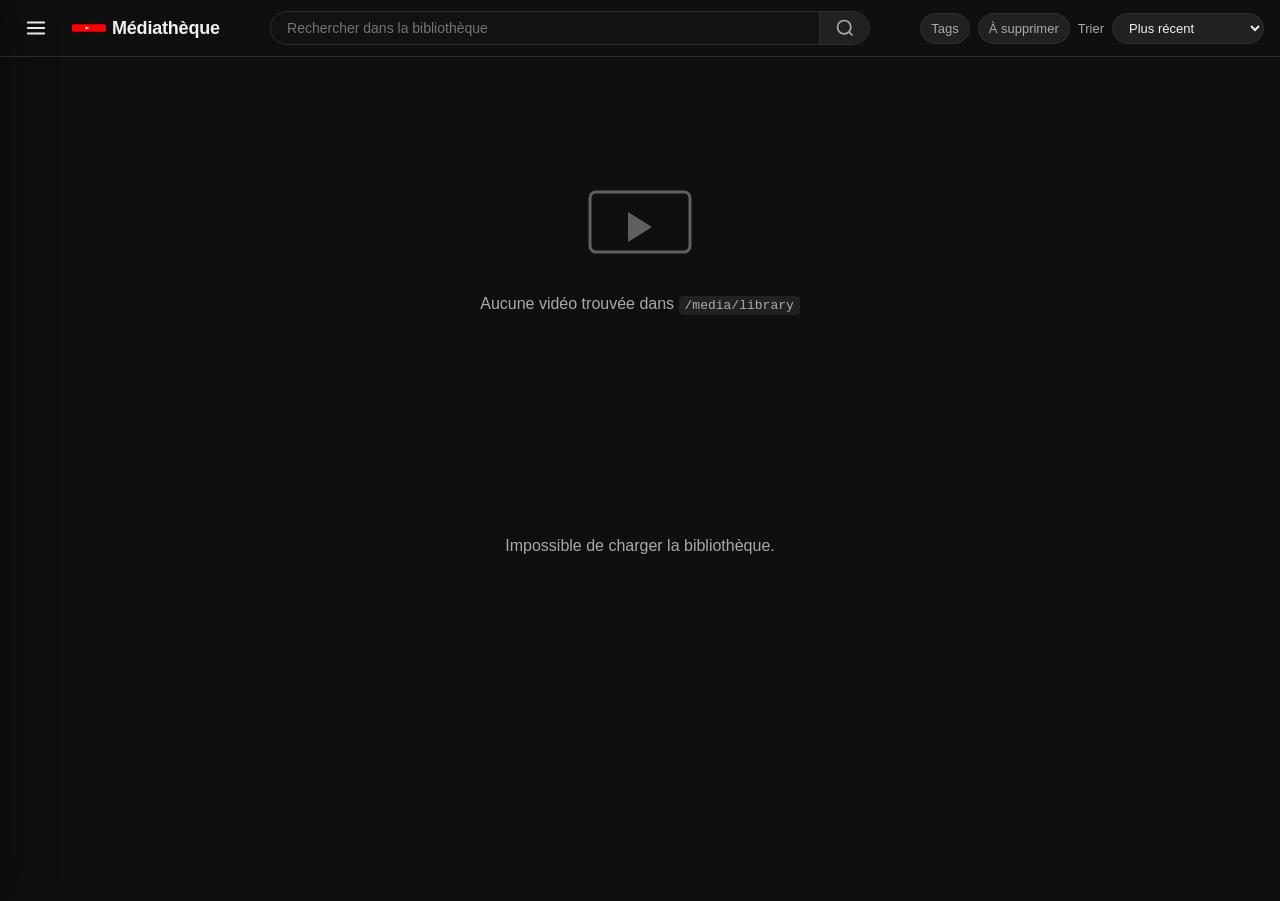
<file: index.html>
<!DOCTYPE html>
<html lang="fr">
<head>
<meta charset="UTF-8">
<meta name="viewport" content="width=device-width, initial-scale=1.0">
<title>Médiathèque</title>
<link rel="stylesheet" href="style.css">
</head>
<body>

<header class="topbar">
  <div class="topbar-left">
    <button class="icon-btn" id="menuBtn" aria-label="Ouvrir le menu des tags" aria-expanded="false">
      <svg viewBox="0 0 24 24"><path d="M3 6h18M3 12h18M3 18h18" stroke="currentColor" stroke-width="2" fill="none" stroke-linecap="round"/></svg>
    </button>
    <a href="#" class="logo" id="logoLink">
      <svg class="logo-icon" viewBox="0 0 90 20"><rect width="90" height="20" rx="4" fill="#FF0000"/><path d="M36 6l10 4-10 4V6z" fill="#fff"/></svg>
      <span>Médiathèque</span>
    </a>
  </div>

  <div class="topbar-center" id="topbarCenter">
    <div class="search-box">
      <input type="text" id="searchInput" placeholder="Rechercher dans la bibliothèque" autocomplete="off">
      <button class="search-btn" aria-label="Rechercher">
        <svg viewBox="0 0 24 24"><path d="M21 21l-4.35-4.35M11 19a8 8 0 100-16 8 8 0 000 16z" stroke="currentColor" stroke-width="2" fill="none"/></svg>
      </button>
    </div>
  </div>

  <div class="topbar-right">
    <a class="topbar-link" href="tags.html" title="Gérer les suggestions de tags">Tags</a>
    <a class="topbar-link" href="delete.html" title="Voir les vidéos notées sous 3 étoiles">À supprimer</a>
    <label class="sort-label" for="sortSelect">Trier</label>
    <select id="sortSelect">
      <option value="date_desc">Plus récent</option>
      <option value="date_asc">Plus ancien</option>
      <option value="title_asc">Titre A-Z</option>
      <option value="size_desc">Taille</option>
      <option value="rating_desc">Mieux notées</option>
      <option value="rating_asc">Moins bien notées</option>
      <option value="rating_5">5 étoiles</option>
      <option value="rating_4">4 étoiles et +</option>
      <option value="rating_3">3 étoiles et +</option>
    </select>
  </div>
</header>

<div class="tag-drawer-backdrop" id="tagDrawerBackdrop" hidden></div>
<aside class="tag-drawer" id="tagDrawer" aria-hidden="true">
  <div class="tag-drawer-header">
    <div>
      <p class="eyebrow">Organisation</p>
      <h2>Tags</h2>
    </div>
    <button type="button" class="icon-btn" id="tagDrawerClose" aria-label="Fermer le menu">
      <svg viewBox="0 0 24 24"><path d="M6 6l12 12M18 6L6 18" stroke="currentColor" stroke-width="2" fill="none" stroke-linecap="round"/></svg>
    </button>
  </div>

  <form class="drawer-add-tag" id="drawerAddTagForm">
    <label for="drawerTagInput">Ajouter un tag</label>
    <div class="drawer-add-tag-row">
      <input id="drawerTagInput" type="text" placeholder="Nouveau tag…" autocomplete="off">
      <button type="submit" class="primary-btn">Ajouter</button>
    </div>
  </form>

  <div class="drawer-tag-heading">
    <span>Tags disponibles</span>
    <span id="drawerTagCount">0</span>
  </div>
  <div class="drawer-tag-list" id="drawerTagList">
    <div class="drawer-loading">Chargement…</div>
  </div>
</aside>

<main id="app">

  <!-- Vue grille -->
  <section id="gridView" class="grid-view">
    <div id="videoGrid" class="video-grid"></div>
    <div id="emptyState" class="empty-state" hidden>
      <svg viewBox="0 0 120 90" width="120" height="90"><rect x="10" y="15" width="100" height="60" rx="6" fill="none" stroke="#606060" stroke-width="3"/><path d="M48 35l24 15-24 15V35z" fill="#606060"/></svg>
      <p>Aucune vidéo trouvée dans <code>/media/library</code></p>
    </div>
    <div id="loadingState" class="loading-state">
      <div class="spinner"></div>
      <p>Chargement de la bibliothèque…</p>
    </div>
  </section>

  <!-- Vue lecteur -->
  <section id="playerView" class="player-view" hidden>
    <button class="back-btn" id="backBtn">
      <svg viewBox="0 0 24 24"><path d="M15 18l-6-6 6-6" stroke="currentColor" stroke-width="2" fill="none" stroke-linecap="round" stroke-linejoin="round"/></svg>
      Retour à la bibliothèque
    </button>

    <div class="player-layout">
      <div class="player-main">
        <div class="video-wrapper">
          <video id="mainVideo" controls playsinline></video>
        </div>
        <h1 class="player-title" id="playerTitle"></h1>
        <div class="player-navigation" aria-label="Navigation aléatoire">
          <button class="player-nav-btn" id="previousBtn" title="Revenir à la vidéo précédente" aria-label="Vidéo précédente">
            <svg viewBox="0 0 24 24"><path d="M15 18l-6-6 6-6" stroke="currentColor" stroke-width="2" fill="none" stroke-linecap="round" stroke-linejoin="round"/></svg>
            <span>Précédente</span>
          </button>
          <button class="player-nav-btn shuffle-btn" id="shuffleBtn" title="Activer ou désactiver la lecture aléatoire" aria-label="Lecture aléatoire">
            <svg viewBox="0 0 24 24"><path d="M16 3h5v5M4 7h3c2.5 0 3.5 2 5 5s2.5 5 5 5h4M16 21h5v-5M4 17h3c1.2 0 2.2-.5 3-1.5M14 8c.8-1 1.8-1 3-1h4" stroke="currentColor" stroke-width="2" fill="none" stroke-linecap="round" stroke-linejoin="round"/></svg>
            <span>Aléatoire</span>
          </button>
          <button class="player-nav-btn" id="discoverBtn" title="Privilégier les vidéos jamais notées, puis les mieux notées" aria-label="Activer ou désactiver le mode découverte" aria-pressed="false">
            <span>Discover</span>
          </button>
          <button class="player-nav-btn" id="nextBtn" title="Lire la vidéo suivante" aria-label="Vidéo suivante">
            <span>Suivante</span>
            <svg viewBox="0 0 24 24"><path d="M9 18l6-6-6-6" stroke="currentColor" stroke-width="2" fill="none" stroke-linecap="round" stroke-linejoin="round"/></svg>
          </button>
        </div>
        <div class="player-tags" id="playerTags" aria-label="Tags de la vidéo"></div>
        <div class="player-tag-suggestions" id="playerTagSuggestions" hidden></div>
        <div class="player-meta">
          <span id="playerDate"></span>
          <span class="dot">•</span>
          <span id="playerSize"></span>
          <span class="dot">•</span>
          <span id="playerDuration"></span>
          <span class="dot">•</span>
          <span id="playerRating"></span>
        </div>
      </div>

      <aside class="up-next">
        <h2>À suivre</h2>
        <div id="upNextList" class="up-next-list"></div>
      </aside>
    </div>
  </section>

</main>

<script src="app.js"></script>
</body>
</html>
</file>
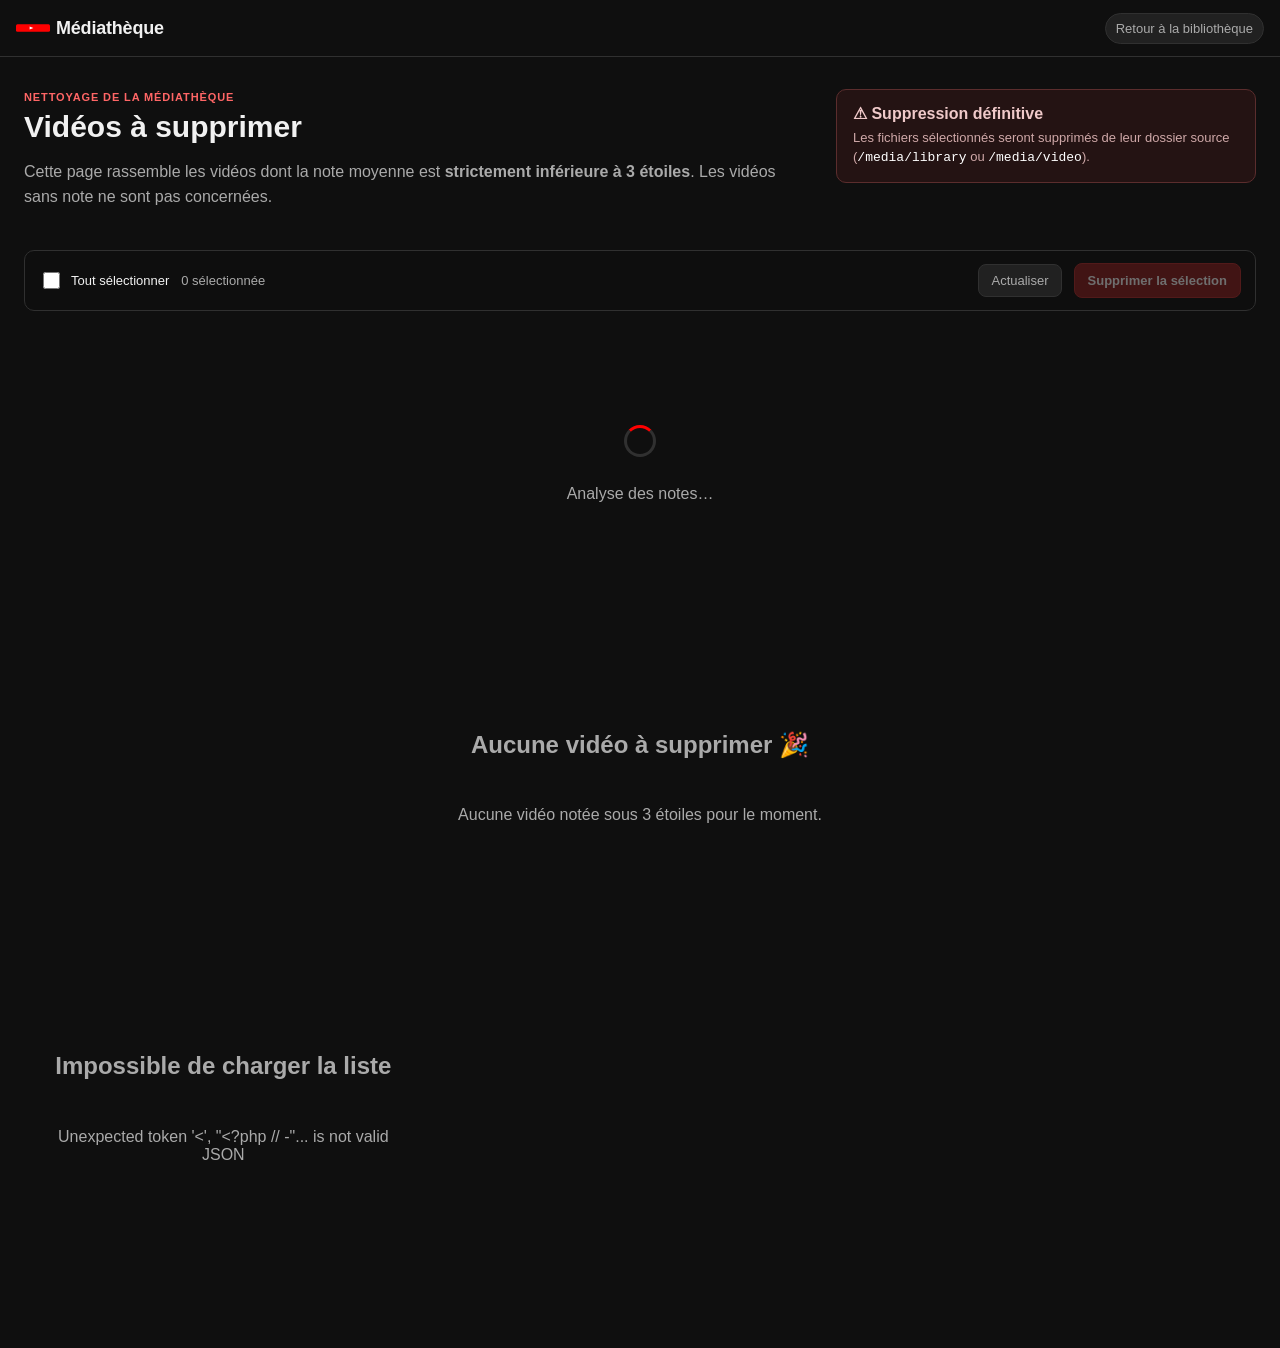
<file: delete.html>
<!DOCTYPE html>
<html lang="fr">
<head>
<meta charset="UTF-8">
<meta name="viewport" content="width=device-width, initial-scale=1.0">
<title>À supprimer — Médiathèque</title>
<link rel="stylesheet" href="style.css">
</head>
<body>
<header class="topbar">
  <div class="topbar-left">
    <a href="index.html" class="logo">
      <svg class="logo-icon" viewBox="0 0 90 20"><rect width="90" height="20" rx="4" fill="#FF0000"/><path d="M36 6l10 4-10 4V6z" fill="#fff"/></svg>
      <span>Médiathèque</span>
    </a>
  </div>
  <div class="topbar-right">
    <a class="topbar-link" href="index.html">Retour à la bibliothèque</a>
  </div>
</header>

<main class="delete-page">
  <section class="delete-hero">
    <div>
      <p class="eyebrow">Nettoyage de la médiathèque</p>
      <h1>Vidéos à supprimer</h1>
      <p>Cette page rassemble les vidéos dont la note moyenne est <strong>strictement inférieure à 3 étoiles</strong>. Les vidéos sans note ne sont pas concernées.</p>
    </div>
    <div class="delete-warning"><strong>⚠ Suppression définitive</strong><span>Les fichiers sélectionnés seront supprimés de leur dossier source (<code>/media/library</code> ou <code>/media/video</code>).</span></div>
  </section>

  <section class="delete-toolbar">
    <label class="select-all"><input type="checkbox" id="selectAll"> <span>Tout sélectionner</span></label>
    <span id="selectionCount" class="selection-count">0 sélectionnée</span>
    <button id="refreshBtn" class="player-nav-btn">Actualiser</button>
    <button id="deleteSelectedBtn" class="danger-btn" disabled>Supprimer la sélection</button>
  </section>

  <div id="deleteLoading" class="loading-state"><div class="spinner"></div><p>Analyse des notes…</p></div>
  <div id="deleteEmpty" class="empty-state" hidden>
    <h2>Aucune vidéo à supprimer 🎉</h2>
    <p>Aucune vidéo notée sous 3 étoiles pour le moment.</p>
  </div>
  <section id="deleteGrid" class="delete-grid"></section>
</main>

<div id="confirmModal" class="confirm-modal" hidden>
  <div class="confirm-dialog" role="dialog" aria-modal="true" aria-labelledby="confirmTitle">
    <button id="closeConfirm" class="modal-close" aria-label="Fermer">×</button>
    <p class="eyebrow">Dernière vérification</p>
    <h2 id="confirmTitle">Supprimer ces vidéos ?</h2>
    <p id="confirmText"></p>
    <div class="confirm-actions">
      <button id="cancelDelete" class="player-nav-btn">Annuler</button>
      <button id="confirmDelete" class="danger-btn">Supprimer définitivement</button>
    </div>
  </div>
</div>

<script>
(() => {
  const state = { videos: [], selected: new Set(), pendingIds: [] };
  const $ = id => document.getElementById(id);
  const grid = $('deleteGrid'), loading = $('deleteLoading'), empty = $('deleteEmpty');

  function escapeHtml(str) { const d = document.createElement('div'); d.textContent = str; return d.innerHTML; }
  function renderStars(avg) { return [1,2,3,4,5].map(n => `<span class="static-star${n <= Math.round(avg) ? ' is-filled' : ''}">★</span>`).join(''); }

  function card(v) {
    const checked = state.selected.has(v.id) ? ' checked' : '';
    return `<article class="delete-card" data-id="${v.id}">
      <label class="delete-check"><input type="checkbox" class="video-check" data-id="${v.id}"${checked}><span>Sélectionner</span></label>
      <div class="delete-thumb-wrap"><video class="delete-preview" controls preload="metadata" poster="${v.thumb_url}"><source src="${v.stream_url}"></video></div>
      <div class="delete-card-body">
        <h2 title="${escapeHtml(v.title)}">${escapeHtml(v.title)}</h2>
        <div class="delete-rating">${renderStars(v.rating.average)} <strong>${Number(v.rating.average).toFixed(1)}/5</strong> <span>(${v.rating.count} vote${v.rating.count > 1 ? 's' : ''})</span></div>
        <p>${escapeHtml(v.filename)} · ${escapeHtml(v.size_h)} · ${escapeHtml(v.duration_h)} · <strong>${escapeHtml(v.source_label || '')}</strong></p>
        <button class="danger-outline delete-one" data-id="${v.id}">Supprimer cette vidéo</button>
      </div>
    </article>`;
  }

  function updateSelectionUI() {
    const n = state.selected.size;
    $('selectionCount').textContent = `${n} sélectionnée${n > 1 ? 's' : ''}`;
    $('deleteSelectedBtn').disabled = n === 0;
    $('selectAll').checked = state.videos.length > 0 && n === state.videos.length;
    $('selectAll').indeterminate = n > 0 && n < state.videos.length;
  }

  function render() {
    grid.innerHTML = state.videos.map(card).join('');
    grid.hidden = state.videos.length === 0;
    empty.hidden = state.videos.length !== 0;
    updateSelectionUI();
  }

  async function load() {
    loading.hidden = false;
    try {
      const res = await fetch('api/deletions.php', { cache: 'no-store' });
      const data = await res.json();
      if (!res.ok) throw new Error(data.error || 'Erreur');
      state.videos = data.videos || [];
      state.selected = new Set([...state.selected].filter(id => state.videos.some(v => v.id === id)));
      render();
    } catch (e) {
      grid.innerHTML = `<div class="empty-state"><h2>Impossible de charger la liste</h2><p>${escapeHtml(e.message)}</p></div>`;
    } finally { loading.hidden = true; }
  }

  function askDelete(ids) {
    const unique = [...new Set(ids)].filter(id => state.videos.some(v => v.id === id));
    if (!unique.length) return;
    state.pendingIds = unique;
    const total = unique.length;
    $('confirmText').textContent = `Tu es sur le point de supprimer définitivement ${total} vidéo${total > 1 ? 's' : ''}. Cette action supprimera les fichiers du disque et ne peut pas être annulée.`;
    $('confirmModal').hidden = false;
  }

  async function doDelete() {
    const ids = state.pendingIds;
    $('confirmModal').hidden = true;
    $('confirmDelete').disabled = true;
    try {
      const res = await fetch('api/deletions.php', { method: 'POST', headers: {'Content-Type':'application/json'}, body: JSON.stringify({ ids }) });
      const data = await res.json();
      if (!res.ok && !data.deleted?.length) throw new Error(data.errors?.join('\n') || data.error || 'Suppression impossible');
      const deletedIds = new Set((data.deleted || []).map(x => x.id));
      state.selected.forEach(id => { if (deletedIds.has(id)) state.selected.delete(id); });
      if (data.errors?.length) alert(`Certaines vidéos n’ont pas été supprimées :\n\n${data.errors.join('\n')}`);
      await load();
    } catch (e) { alert(e.message); }
    finally { $('confirmDelete').disabled = false; state.pendingIds = []; }
  }

  $('selectAll').addEventListener('change', e => {
    if (e.target.checked) state.videos.forEach(v => state.selected.add(v.id));
    else state.selected.clear();
    document.querySelectorAll('.video-check').forEach(c => c.checked = state.selected.has(c.dataset.id));
    updateSelectionUI();
  });
  grid.addEventListener('change', e => {
    const cb = e.target.closest('.video-check'); if (!cb) return;
    if (cb.checked) state.selected.add(cb.dataset.id); else state.selected.delete(cb.dataset.id);
    updateSelectionUI();
  });
  grid.addEventListener('click', e => { const b = e.target.closest('.delete-one'); if (b) askDelete([b.dataset.id]); });
  $('deleteSelectedBtn').addEventListener('click', () => askDelete([...state.selected]));
  $('refreshBtn').addEventListener('click', load);
  $('confirmDelete').addEventListener('click', doDelete);
  $('cancelDelete').addEventListener('click', () => $('confirmModal').hidden = true);
  $('closeConfirm').addEventListener('click', () => $('confirmModal').hidden = true);
  $('confirmModal').addEventListener('click', e => { if (e.target === $('confirmModal')) $('confirmModal').hidden = true; });
  load();
})();
</script>
</body>
</html>
</file>
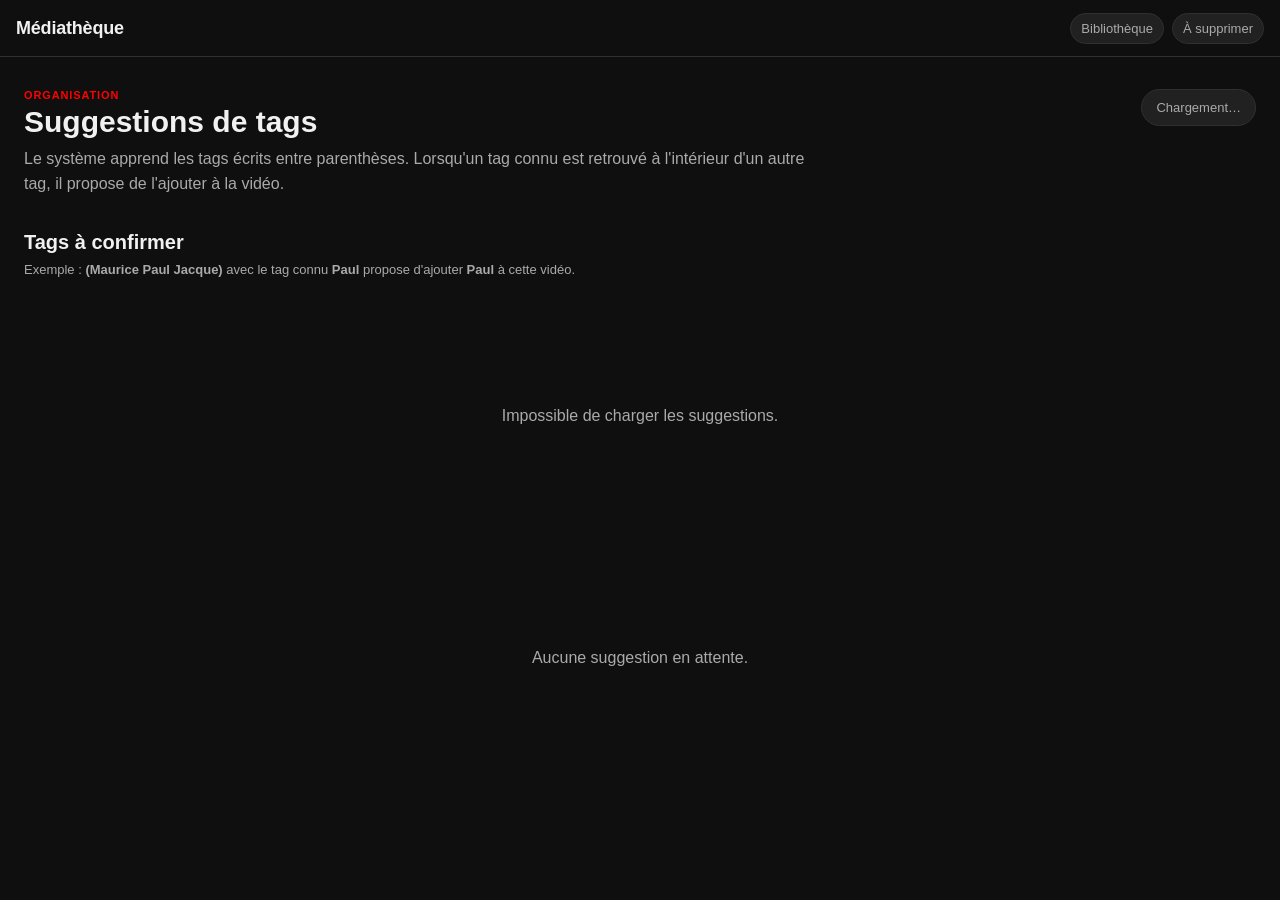
<file: tags.html>
<!DOCTYPE html>
<html lang="fr">
<head>
<meta charset="UTF-8">
<meta name="viewport" content="width=device-width, initial-scale=1.0">
<title>Gestion des tags — Médiathèque</title>
<link rel="stylesheet" href="style.css">
</head>
<body>
<header class="topbar">
  <div class="topbar-left">
    <a href="index.html" class="logo"><span>Médiathèque</span></a>
  </div>
  <div class="topbar-right">
    <a class="topbar-link" href="index.html">Bibliothèque</a>
    <a class="topbar-link" href="delete.html">À supprimer</a>
  </div>
</header>

<main class="tags-page">
  <div class="tags-hero">
    <div>
      <p class="eyebrow tag-eyebrow">Organisation</p>
      <h1>Suggestions de tags</h1>
      <p>Le système apprend les tags écrits entre parenthèses. Lorsqu'un tag connu est retrouvé à l'intérieur d'un autre tag, il propose de l'ajouter à la vidéo.</p>
    </div>
    <div class="tags-summary" id="tagsSummary">Chargement…</div>
  </div>

  <section class="tag-section">
    <div class="tag-section-heading">
      <div>
        <h2>Tags à confirmer</h2>
        <p>Exemple : <strong>(Maurice Paul Jacque)</strong> avec le tag connu <strong>Paul</strong> propose d'ajouter <strong>Paul</strong> à cette vidéo.</p>
      </div>
    </div>

    <div id="tagsLoading" class="loading-state">
      <div class="spinner"></div>
      <p>Recherche des correspondances…</p>
    </div>

    <div id="suggestionsGrid" class="suggestions-grid"></div>
    <div id="tagsEmpty" class="empty-state" hidden>
      <p>Aucune suggestion en attente.</p>
    </div>
  </section>
</main>

<script>
(() => {
  const state = { suggestions: [] };
  const el = {
    loading: document.getElementById('tagsLoading'),
    grid: document.getElementById('suggestionsGrid'),
    empty: document.getElementById('tagsEmpty'),
    summary: document.getElementById('tagsSummary')
  };

  const esc = value => {
    const d = document.createElement('div');
    d.textContent = String(value ?? '');
    return d.innerHTML;
  };

  function render() {
    el.loading.hidden = true;
    const total = state.suggestions.length;
    el.summary.textContent = `${total} suggestion${total > 1 ? 's' : ''} en attente`;
    el.empty.hidden = total !== 0;

    el.grid.innerHTML = state.suggestions.map(item => `
      <article class="suggestion-card" data-id="${esc(item.id)}">
        <div class="suggestion-card-body">
          <p class="eyebrow">Vidéo à revoir</p>
          <p class="suggestion-filename" title="${esc(item.filename)}">${esc(item.filename)}</p>
          <p class="suggestion-date">${esc(item.date_h)}</p>

          <div class="suggestion-tags">
            ${(item.existing_tags || []).map(tag => `<span class="suggestion-chip">${esc(tag)}</span>`).join('') || '<span class="tags-empty">Aucun tag enregistré</span>'}
          </div>

          <div class="tag-suggestion-copy">
            <strong>Tags proposés :</strong>
            <div class="editable-suggestion-tags" data-tags="${esc(JSON.stringify(item.suggested_tags || []))}">
              ${(item.suggested_tags || []).map((tag, index) => `<span class="suggestion-chip suggestion-chip-highlight editor-suggestion-tag" data-index="${index}" data-tag="${esc(tag)}">${esc(tag)} <button type="button" class="remove-suggested-tag" title="Retirer">×</button></span>`).join('') || '<span class="tags-empty">Aucun</span>'}
            </div>
          </div>

          <div class="manual-tag-row">
            <input type="text" class="manual-tag-input" placeholder="Ajouter manuellement un tag…" autocomplete="off">
            <button type="button" class="secondary-btn add-manual-tag-btn">Ajouter</button>
          </div>

          <div class="suggestion-actions">
            <button class="primary-btn accept-btn" data-id="${esc(item.id)}">Enregistrer les tags</button>
            <button class="danger-outline-small ignore-btn" data-id="${esc(item.id)}">Ignorer les propositions</button>
          </div>
        </div>
      </article>
    `).join('');
  }

  function getEditedTags(card) {
    const container = card.querySelector('.editable-suggestion-tags');
    if (!container) return [];
    return [...container.querySelectorAll('.editor-suggestion-tag')].map(el => el.dataset.tag || el.textContent.replace('×','').trim()).filter(Boolean);
  }

  function setEditedTags(card, tags) {
    const container = card.querySelector('.editable-suggestion-tags');
    if (!container) return;
    const clean = [];
    const seen = new Set();
    tags.forEach(tag => {
      const value = String(tag || '').trim();
      const key = value.toLocaleLowerCase();
      if (!value || seen.has(key)) return;
      seen.add(key); clean.push(value);
    });
    container.innerHTML = clean.length
      ? clean.map((tag, index) => `<span class="suggestion-chip suggestion-chip-highlight editor-suggestion-tag" data-index="${index}" data-tag="${esc(tag)}">${esc(tag)} <button type="button" class="remove-suggested-tag" title="Retirer">×</button></span>`).join('')
      : '<span class="tags-empty">Aucun</span>';
  }


  async function load() {
    try {
      const res = await fetch('api/tags.php', { cache: 'no-store' });
      const data = await res.json();
      if (!res.ok) throw new Error(data.error || 'Erreur');
      state.suggestions = data.suggestions || [];
      render();
    } catch (error) {
      el.loading.innerHTML = '<p>Impossible de charger les suggestions.</p>';
      console.error(error);
    }
  }

  async function decide(id, action) {
    const item = state.suggestions.find(value => value.id === id);
    if (!item) return;

    const res = await fetch('api/tags.php', {
      method: 'POST',
      headers: { 'Content-Type': 'application/json' },
      body: JSON.stringify({
        id,
        action,
        tags: item.suggested_tags || []
      })
    });

    const data = await res.json();
    if (!res.ok) throw new Error(data.error || 'Erreur');

    state.suggestions = state.suggestions.filter(value => value.id !== id);
    render();
  }

  el.grid.addEventListener('click', async event => {
    const card = event.target.closest('.suggestion-card');
    if (!card) return;

    const remove = event.target.closest('.remove-suggested-tag');
    if (remove) {
      const chip = remove.closest('.editor-suggestion-tag');
      const tags = getEditedTags(card).filter(tag => tag !== chip.dataset.tag);
      setEditedTags(card, tags);
      return;
    }

    const addManual = event.target.closest('.add-manual-tag-btn');
    if (addManual) {
      const input = card.querySelector('.manual-tag-input');
      const tag = (input.value || '').trim();
      if (!tag) return;
      setEditedTags(card, [...getEditedTags(card), tag]);
      input.value = '';
      input.focus();
      return;
    }

    const button = event.target.closest('.accept-btn, .ignore-btn');
    if (!button) return;

    try {
      const item = state.suggestions.find(value => value.id === button.dataset.id);
      if (!item) return;
      const tags = button.classList.contains('accept-btn') ? getEditedTags(card) : (item.suggested_tags || []);
      const res = await fetch('api/tags.php', {
        method: 'POST',
        headers: { 'Content-Type': 'application/json' },
        body: JSON.stringify({ id: button.dataset.id, action: button.classList.contains('accept-btn') ? 'accept' : 'ignore', tags })
      });
      const data = await res.json();
      if (!res.ok) throw new Error(data.error || 'Erreur');
      state.suggestions = state.suggestions.filter(value => value.id !== button.dataset.id);
      render();
    } catch (error) {
      alert(error.message);
    }
  });

  load();
})();
</script>
</body>
</html>
</file>
<file: style.css>
:root {
  --bg: #0f0f0f;
  --bg-elevated: #212121;
  --bg-hover: #3f3f3f;
  --text: #f1f1f1;
  --text-secondary: #aaaaaa;
  --border: #303030;
  --accent: #ff0000;
  --radius: 12px;
  --topbar-h: 56px;
  --player-reserved: 250px; /* espace estimé pour back-btn + titre + nav + meta */
  @media (max-width: 640px) {
  :root { --player-reserved: 210px; }
}

* { box-sizing: border-box; }

html, body {
  margin: 0;
  padding: 0;
  background: var(--bg);
  color: var(--text);
  font-family: "Roboto", "Segoe UI", Arial, sans-serif;
  -webkit-font-smoothing: antialiased;
  overflow-x: hidden;
}

a { color: inherit; text-decoration: none; }
button { font-family: inherit; cursor: pointer; }

/* ---------- Topbar ---------- */

.topbar {
  position: sticky;
  top: 0;
  z-index: 10;
  min-height: var(--topbar-h);
  display: flex;
  align-items: center;
  justify-content: space-between;
  padding: 0 16px;
  background: var(--bg);
  border-bottom: 1px solid var(--border);
  gap: 16px;
  flex-wrap: wrap;
}

.topbar-left {
  display: flex;
  align-items: center;
  gap: 16px;
  flex-shrink: 0;
  height: var(--topbar-h);
}

.icon-btn {
  background: none;
  border: none;
  color: var(--text);
  width: 40px;
  height: 40px;
  border-radius: 50%;
  display: flex;
  align-items: center;
  justify-content: center;
  flex-shrink: 0;
  transition: background .15s, color .15s;
}
.icon-btn:hover { background: var(--bg-elevated); }
.icon-btn svg { width: 22px; height: 22px; transition: transform .2s ease; }
.icon-btn.is-active { color: var(--accent); background: var(--bg-elevated); }

.logo {
  display: flex;
  align-items: center;
  gap: 6px;
  font-size: 18px;
  font-weight: 600;
  letter-spacing: -0.2px;
  white-space: nowrap;
}
.logo-icon { width: 34px; height: 22px; flex-shrink: 0; }

.topbar-center {
  flex: 1;
  display: flex;
  justify-content: center;
  min-width: 0;
}

.search-box {
  display: flex;
  width: 100%;
  max-width: 600px;
  border: 1px solid var(--border);
  border-radius: 20px;
  overflow: hidden;
  background: #121212;
}

.search-box input {
  flex: 1;
  min-width: 0;
  background: transparent;
  border: none;
  outline: none;
  color: var(--text);
  padding: 8px 16px;
  font-size: 14px;
}

.search-btn {
  background: var(--bg-elevated);
  border: none;
  border-left: 1px solid var(--border);
  width: 50px;
  flex-shrink: 0;
  display: flex;
  align-items: center;
  justify-content: center;
  color: var(--text-secondary);
}
.search-btn svg { width: 20px; height: 20px; }

.topbar-right {
  display: flex;
  align-items: center;
  gap: 8px;
  flex-shrink: 0;
  height: var(--topbar-h);
}
.sort-label { font-size: 13px; color: var(--text-secondary); }
#sortSelect {
  background: var(--bg-elevated);
  color: var(--text);
  border: 1px solid var(--border);
  border-radius: 18px;
  padding: 6px 12px;
  font-size: 13px;
  max-width: 100%;
}

/* ---------- Grid view ---------- */

.grid-view {
  padding: 24px 24px 64px;
  max-width: 1800px;
  margin: 0 auto;
  position: relative;
  min-height: calc(100vh - var(--topbar-h));
}

.video-grid {
  display: grid;
  grid-template-columns: repeat(auto-fill, minmax(260px, 1fr));
  gap: 24px 16px;
}

.video-card {
  cursor: pointer;
  display: flex;
  flex-direction: column;
}

.thumb-wrap {
  position: relative;
  width: 100%;
  aspect-ratio: 16 / 9;
  border-radius: var(--radius);
  overflow: hidden;
  background: var(--bg-elevated);
}

.thumb-wrap img {
  width: 100%;
  height: 100%;
  object-fit: cover;
  display: block;
  transition: transform .2s ease;
}

.thumb-preview {
  position: absolute;
  inset: 0;
  width: 100%;
  height: 100%;
  object-fit: cover;
  opacity: 0;
  transition: opacity .15s ease;
  pointer-events: none;
  background: #000;
}
.thumb-preview.active { opacity: 1; }

.video-card:hover .thumb-wrap img { transform: scale(1.03); }

.duration-badge {
  position: absolute;
  bottom: 6px;
  right: 6px;
  background: rgba(0,0,0,.8);
  color: #fff;
  font-size: 12px;
  font-weight: 500;
  padding: 2px 5px;
  border-radius: 4px;
}

.card-info {
  display: flex;
  gap: 10px;
  padding-top: 10px;
}

.card-avatar {
  flex-shrink: 0;
  width: 36px;
  height: 36px;
  border-radius: 50%;
  background: linear-gradient(135deg, #ff0000, #7a0000);
  display: flex;
  align-items: center;
  justify-content: center;
  font-size: 14px;
  font-weight: 600;
  color: #fff;
}

.card-text { min-width: 0; }

.card-title {
  font-size: 14px;
  font-weight: 500;
  line-height: 1.35;
  margin: 0 0 4px;
  display: -webkit-box;
  -webkit-line-clamp: 2;
  -webkit-box-orient: vertical;
  overflow: hidden;
}

.card-meta {
  font-size: 12px;
  color: var(--text-secondary);
  line-height: 1.4;
}

.empty-state, .loading-state {
  display: flex;
  flex-direction: column;
  align-items: center;
  justify-content: center;
  gap: 12px;
  padding: 96px 16px;
  color: var(--text-secondary);
  text-align: center;
}
.empty-state code {
  background: var(--bg-elevated);
  padding: 2px 6px;
  border-radius: 4px;
}

.spinner {
  width: 32px;
  height: 32px;
  border: 3px solid var(--border);
  border-top-color: var(--accent);
  border-radius: 50%;
  animation: spin 0.8s linear infinite;
}
@keyframes spin { to { transform: rotate(360deg); } }

/* ---------- Player view ---------- */

.player-view {
  padding: 24px;
  max-width: 1800px;
  margin: 0 auto;
}

.back-btn {
  display: flex;
  align-items: center;
  gap: 6px;
  background: none;
  border: none;
  color: var(--text-secondary);
  font-size: 14px;
  padding: 8px 4px;
  margin-bottom: 16px;
}
.back-btn:hover { color: var(--text); }
.back-btn svg { width: 18px; height: 18px; }

/* Lecteur en pleine page : la vidéo occupe toute la largeur disponible,
   les suggestions ("À suivre") sont affichées en dessous, pas sur le côté. */
.player-layout {
  display: flex;
  flex-direction: column;
  gap: 28px;
  max-width: 1400px;
  margin: 0 auto;
  width: 100%;
}

.player-main { width: 100%; }

.video-wrapper {
  width: min(100%, calc((100vh - var(--player-reserved)) * 16 / 9));
  max-width: 100%;
  aspect-ratio: 16 / 9;
  margin: 0 auto;
  background: #000;
  border-radius: var(--radius);
  overflow: hidden;
}
.video-wrapper video {
  width: 100%;
  height: 100%;
  display: block;
}

.player-navigation { display:flex; align-items:center; gap:8px; margin:12px 0 8px; flex-wrap:wrap; }
.player-nav-btn { display:inline-flex; align-items:center; justify-content:center; gap:7px; border:1px solid var(--border); background:var(--bg-elevated); color:var(--text-secondary); border-radius:8px; padding:8px 12px; font-size:13px; cursor:pointer; transition:background .15s,color .15s,border-color .15s; }
.player-nav-btn:hover:not(:disabled) { color:var(--text); background:var(--bg-hover); }
.player-nav-btn:disabled { opacity:.4; cursor:not-allowed; }
.player-nav-btn svg { width:17px; height:17px; flex:0 0 auto; }
.player-nav-btn.is-active { color:var(--text); border-color:var(--accent, #ff0000); }
.player-title {
  font-size: 20px;
  font-weight: 600;
  margin: 16px 0 8px;
  overflow-wrap: anywhere;
}

.player-tags {
  display: flex;
  flex-wrap: wrap;
  gap: 8px;
  margin-top: 14px;
}

.tag-chip {
  display: inline-flex;
  align-items: center;
  border: 1px solid var(--border);
  border-radius: 999px;
  background: var(--bg-elevated);
  color: var(--text);
  padding: 7px 11px;
  font-size: 13px;
  line-height: 1;
  transition: background .15s, border-color .15s, color .15s, transform .15s;
}

.tag-chip:hover {
  background: var(--bg-hover);
  border-color: #555;
  transform: translateY(-1px);
}

.tags-empty {
  color: var(--text-secondary);
  font-size: 12px;
}

.active-tag-bar {
  display: flex;
  align-items: center;
  flex-wrap: wrap;
  gap: 8px;
  margin-bottom: 18px;
  padding: 10px 12px;
  border: 1px solid var(--border);
  border-radius: 10px;
  background: var(--bg-elevated);
  color: var(--text-secondary);
  font-size: 13px;
}

.active-tag-bar strong {
  color: var(--text);
}

.clear-tag-btn {
  border: 1px solid var(--border);
  background: transparent;
  color: var(--text-secondary);
  border-radius: 999px;
  padding: 5px 9px;
  font-size: 12px;
}

.clear-tag-btn:hover {
  color: var(--text);
  background: var(--bg-hover);
}

.player-meta {
  font-size: 13px;
  color: var(--text-secondary);
  display: flex;
  flex-wrap: wrap;
  gap: 8px;
  row-gap: 4px;
}
.dot { opacity: .6; }

.up-next h2 {
  font-size: 16px;
  font-weight: 600;
  margin: 0 0 14px;
}

/* Grille de vignettes horizontale sous le lecteur plutôt qu'une colonne latérale */
.up-next-list {
  display: grid;
  grid-template-columns: repeat(auto-fill, minmax(220px, 1fr));
  gap: 16px 14px;
}

.up-next-item {
  display: flex;
  flex-direction: column;
  gap: 8px;
  cursor: pointer;
  padding: 6px;
  border-radius: 10px;
}
.up-next-item:hover { background: var(--bg-elevated); }

.up-next-thumb {
  position: relative;
  width: 100%;
  aspect-ratio: 16/9;
  border-radius: 8px;
  overflow: hidden;
  background: var(--bg-elevated);
}
.up-next-thumb img { width: 100%; height: 100%; object-fit: cover; display: block; }
.up-next-thumb .duration-badge { font-size: 11px; padding: 1px 4px; }

.up-next-text { min-width: 0; }
.up-next-title {
  font-size: 13px;
  font-weight: 500;
  line-height: 1.3;
  margin: 0 0 4px;
  display: -webkit-box;
  -webkit-line-clamp: 2;
  -webkit-box-orient: vertical;
  overflow: hidden;
}
.up-next-meta { font-size: 12px; color: var(--text-secondary); }

.up-next-item.active .up-next-title { color: var(--accent); }

/* ---------- Ratings ---------- */
.rating { display: flex; align-items: center; gap: 1px; margin-top: 6px; min-height: 22px; }
.rating-star { border: 0; background: transparent; color: #666; padding: 0 1px; font-size: 17px; line-height: 20px; cursor: pointer; transition: color .12s, transform .12s; }
.rating-star:hover, .rating-star.is-filled { color: #f5b301; }
.rating-star:hover { transform: scale(1.15); }
.rating-value { margin-left: 5px; font-size: 12px; color: var(--text-secondary); font-variant-numeric: tabular-nums; }
.rating-count { font-size: 11px; color: #777; margin-left: 2px; }
.rating-compact { margin-top: 3px; }
.rating-compact .rating-star { font-size: 15px; }

.player-meta #playerRating { margin-left: 4px; }
.player-meta #playerRating .rating { margin-top: -2px; }

/* ---------- Suppression par rating ---------- */
.topbar-link { color: var(--text-secondary); font-size: 13px; white-space: nowrap; padding: 7px 10px; border: 1px solid var(--border); border-radius: 18px; background: var(--bg-elevated); }
.topbar-link:hover { color: var(--text); background: var(--bg-hover); }

.delete-page { max-width: 1500px; margin: 0 auto; padding: 32px 24px 72px; }
.delete-hero { display: flex; justify-content: space-between; gap: 24px; align-items: flex-start; margin-bottom: 24px; flex-wrap: wrap; }
.delete-hero h1 { margin: 4px 0 8px; font-size: 30px; }
.delete-hero p { color: var(--text-secondary); max-width: 780px; line-height: 1.55; }
.eyebrow { color: #ff6666 !important; text-transform: uppercase; letter-spacing: .08em; font-size: 11px !important; font-weight: 700; margin: 0 !important; }
.delete-warning { display:flex; flex-direction:column; gap:6px; min-width:300px; max-width:420px; padding:14px 16px; border:1px solid #5b2d2d; border-radius:10px; background:#241313; color:#f0caca; }
.delete-warning span { color:#cfa8a8; font-size:13px; line-height:1.45; }
.delete-warning code { color:#fff; }
.delete-toolbar { position:sticky; top:56px; z-index:8; display:flex; align-items:center; gap:12px; padding:12px 14px; margin-bottom:18px; background:rgba(15,15,15,.96); border:1px solid var(--border); border-radius:10px; backdrop-filter:blur(8px); flex-wrap:wrap; }
.select-all { display:flex; align-items:center; gap:8px; font-size:13px; cursor:pointer; }
.select-all input, .video-check { width:17px; height:17px; accent-color:var(--accent); }
.selection-count { color:var(--text-secondary); font-size:13px; margin-right:auto; }
.danger-btn, .danger-outline { border-radius:8px; padding:9px 13px; font-size:13px; font-weight:600; cursor:pointer; }
.danger-btn { border:1px solid #b72e2e; background:#8f1f1f; color:#fff; }
.danger-btn:hover:not(:disabled) { background:#b52a2a; }
.danger-btn:disabled { opacity:.4; cursor:not-allowed; }
.danger-outline { border:1px solid #7b2a2a; background:transparent; color:#ff8c8c; margin-top:10px; width: 100%; }
.danger-outline:hover { background:#2b1515; color:#fff; }
.delete-grid { display:grid; grid-template-columns:repeat(auto-fill,minmax(360px,1fr)); gap:18px; }
.delete-card { position:relative; overflow:hidden; border:1px solid var(--border); border-radius:12px; background:#171717; }
.delete-check { position:absolute; z-index:2; top:10px; left:10px; display:flex; align-items:center; gap:7px; padding:6px 9px; border-radius:8px; background:rgba(0,0,0,.78); font-size:12px; cursor:pointer; }
.delete-thumb-wrap { aspect-ratio:16/9; background:#000; }
.delete-preview { width:100%; height:100%; display:block; object-fit:cover; }
.delete-card-body { padding:14px; }
.delete-card-body h2 { font-size:15px; line-height:1.35; margin:0 0 7px; white-space:nowrap; overflow:hidden; text-overflow:ellipsis; }
.delete-card-body p { color:var(--text-secondary); font-size:12px; line-height:1.45; margin:7px 0 0; }
.delete-rating { display:flex; align-items:center; gap:3px; font-size:12px; flex-wrap: wrap; }
.delete-rating strong { margin-left:6px; color:#f5b301; }
.delete-rating span { color:#777; }
.static-star { color:#555; font-size:17px; line-height:1; }
.static-star.is-filled { color:#f5b301; }
.confirm-modal { position:fixed; inset:0; z-index:100; display:flex; align-items:center; justify-content:center; padding:20px; background:rgba(0,0,0,.72); }
.confirm-modal[hidden] { display:none; }
.confirm-dialog { position:relative; width:min(520px,100%); padding:26px; border:1px solid var(--border); border-radius:14px; background:#181818; box-shadow:0 24px 80px rgba(0,0,0,.5); }
.confirm-dialog h2 { margin:5px 0 10px; font-size:22px; }
.confirm-dialog p:not(.eyebrow) { color:var(--text-secondary); line-height:1.5; }
.modal-close { position:absolute; top:10px; right:12px; border:0; background:transparent; color:var(--text-secondary); font-size:28px; cursor:pointer; }
.confirm-actions { display:flex; justify-content:flex-end; gap:10px; margin-top:20px; }

.source-badge { display:inline-block; padding:2px 6px; border:1px solid var(--border); border-radius:999px; font-size:10px; color:var(--text-secondary); vertical-align:middle; }

/* =========================================================
   Responsive — écrans moyens (tablette)
   ========================================================= */
@media (max-width: 900px) {
  .up-next-list { grid-template-columns: repeat(auto-fill, minmax(170px, 1fr)); gap: 14px 10px; }
  .player-view { padding: 18px; }
  .delete-grid { grid-template-columns: repeat(auto-fill, minmax(300px, 1fr)); }
}

/* =========================================================
   Responsive — mobile
   ========================================================= */
@media (max-width: 640px) {
  .topbar { gap: 8px; padding: 0 10px; }
  .logo span { display: none; }
  .sort-label { display: none; }
  .video-grid { grid-template-columns: 1fr; gap: 20px; }
  .up-next-list { grid-template-columns: repeat(auto-fill, minmax(140px, 1fr)); gap: 12px 8px; }
  .grid-view, .player-view { padding: 14px; }
  .player-layout { gap: 20px; }
  .player-title { font-size: 17px; margin: 12px 0 6px; }
  .rating-star { font-size: 16px; }
  .topbar-right { max-width: 170px; }
  #sortSelect { padding: 6px 8px; }
  .delete-hero h1 { font-size: 24px; }
  .delete-toolbar { top: 0; }
}

/* Sur mobile, la recherche se cache derrière le bouton ☰ pour laisser
   la place au tri et au bouton "À supprimer" sur la barre du haut. */
@media (max-width: 560px) {
  .topbar-center {
    display: none;
    order: 5;
    width: 100%;
    padding: 8px 0 10px;
  }
  body.search-open .topbar-center { display: flex; }
  body.search-open .icon-btn#menuBtn svg { transform: rotate(90deg); }
}

@media (max-width: 400px) {
  .player-nav-btn span { display: none; }
  .player-nav-btn { padding: 8px; }
  .player-nav-btn svg { width: 18px; height: 18px; }
  .topbar-link { padding: 6px 8px; font-size: 12px; }
}

@media (max-width: 640px) {
  .delete-toolbar { top: 0; flex-wrap: wrap; }
  .selection-count { margin-right: 0; width: 100%; order: -1; }
  .delete-grid { grid-template-columns: 1fr; }
  .topbar-link { font-size: 12px; padding: 6px 8px; }
  .delete-hero { flex-direction: column; }
  .delete-warning { min-width: 0; width: 100%; }
  .delete-page { padding: 20px 14px 56px; }
}


/* ---------- Gestion des suggestions de tags ---------- */
.tags-page { max-width: 1500px; margin: 0 auto; padding: 32px 24px 72px; }
.tags-hero { display:flex; justify-content:space-between; align-items:flex-start; gap:24px; margin-bottom:24px; flex-wrap:wrap; }
.tags-hero h1 { margin:4px 0 8px; font-size:30px; }
.tags-hero p:not(.eyebrow) { color:var(--text-secondary); line-height:1.55; max-width:800px; margin:0; }
.tag-eyebrow { color:var(--accent) !important; }
.tags-summary { padding:10px 14px; border:1px solid var(--border); border-radius:999px; background:var(--bg-elevated); color:var(--text-secondary); font-size:13px; white-space:nowrap; }
.suggestions-grid { display:grid; grid-template-columns:repeat(auto-fill,minmax(360px,1fr)); gap:18px; }
.suggestion-card { border:1px solid var(--border); border-radius:12px; background:#171717; overflow:hidden; }
.suggestion-card-body { padding:18px; }
.suggestion-filename { margin:0; font-size:15px; line-height:1.45; font-weight:600; word-break:break-word; }
.suggestion-date { color:var(--text-secondary); font-size:12px; margin:7px 0 14px; }
.suggestion-tags { display:flex; flex-wrap:wrap; gap:7px; margin-bottom:18px; }
.suggestion-chip, .editor-tag { display:inline-flex; align-items:center; gap:5px; padding:6px 9px; border-radius:999px; background:#2a2a2a; border:1px solid #414141; font-size:12px; }
.suggestion-actions { display:flex; flex-wrap:wrap; gap:8px; }
.primary-btn, .secondary-btn, .danger-outline-small { border-radius:8px; padding:9px 12px; font-size:13px; font-weight:600; cursor:pointer; }
.primary-btn { border:1px solid #c00000; background:#d40000; color:#fff; }
.primary-btn:hover { background:#f00000; }
.secondary-btn { border:1px solid var(--border); background:var(--bg-elevated); color:var(--text); }
.secondary-btn:hover { background:var(--bg-hover); }
.danger-outline-small { border:1px solid #6b3030; background:transparent; color:#ff9292; }
.danger-outline-small:hover { background:#2b1515; color:#fff; }
.tag-modal { position:fixed; inset:0; z-index:100; display:flex; align-items:center; justify-content:center; padding:20px; background:rgba(0,0,0,.75); }
.tag-modal[hidden] { display:none; }
.tag-dialog { position:relative; width:min(620px,100%); max-height:min(760px,90vh); overflow:auto; padding:26px; border:1px solid var(--border); border-radius:14px; background:#181818; box-shadow:0 24px 80px rgba(0,0,0,.5); }
.tag-dialog h2 { margin:5px 0 8px; font-size:21px; }
.tag-modal-filename { margin:0 0 20px; color:var(--text-secondary); font-size:13px; line-height:1.45; word-break:break-word; }
.tag-editor-list { display:flex; flex-wrap:wrap; gap:8px; min-height:44px; margin-bottom:16px; }
.editor-tag button { border:0; background:transparent; color:var(--text-secondary); padding:0 2px; font-size:17px; line-height:1; cursor:pointer; }
.editor-tag button:hover { color:#fff; }
.editor-empty { color:#777; font-size:13px; padding:8px 0; }
.tag-add-row { display:flex; gap:8px; }
.tag-add-row input { flex:1; min-width:0; border:1px solid var(--border); border-radius:8px; background:#111; color:var(--text); padding:10px 12px; outline:none; }
.tag-add-row input:focus { border-color:#666; }
.tag-modal-actions { display:flex; justify-content:flex-end; gap:10px; margin-top:22px; }
@media (max-width:640px) {
  .tags-page { padding:20px 14px 56px; }
  .tags-hero h1 { font-size:24px; }
  .suggestions-grid { grid-template-columns:1fr; }
  .tag-dialog { padding:20px; }
  .tag-add-row { flex-direction:column; }
}

/* ---------- Apprentissage des tags composites ---------- */
.tag-section { margin-top: 34px; }
.tag-section-heading { margin-bottom: 16px; }
.tag-section-heading h2 { margin: 0 0 6px; font-size: 20px; }
.tag-section-heading p { margin: 0; color: var(--text-secondary); font-size: 13px; line-height: 1.5; }
.split-preview { display:flex; align-items:center; flex-wrap:wrap; gap:7px; margin-bottom:18px; }
.split-plus { color: var(--text-secondary); font-weight:700; }
.player-tag-suggestions { margin-top: 14px; }
.player-tag-suggestion { display:flex; align-items:center; justify-content:space-between; gap:14px; flex-wrap:wrap; padding:12px 14px; border:1px solid var(--border); border-radius:10px; background:var(--bg-elevated); font-size:13px; }
.player-tag-suggestion strong { margin-right:5px; }
.player-tag-suggestion-actions { display:flex; gap:7px; }

.tag-suggestion-copy { display:flex; align-items:center; gap:8px; flex-wrap:wrap; margin-top:12px; }
.suggestion-chip-highlight { border-color: var(--accent, currentColor); font-weight:600; }

/* ---------- Menu latéral des tags ---------- */
.tag-drawer-backdrop {
  position: fixed;
  inset: 0;
  z-index: 40;
  background: rgba(0,0,0,.58);
  opacity: 0;
  transition: opacity .22s ease;
}
.tag-drawer-backdrop:not([hidden]) { opacity: 1; }
.tag-drawer-backdrop[hidden] { display: block; pointer-events: none; opacity: 0; }
.tag-drawer {
  position: fixed;
  top: 0;
  left: 0;
  bottom: 0;
  z-index: 50;
  width: min(360px, 88vw);
  padding: 18px;
  background: #171717;
  border-right: 1px solid var(--border);
  box-shadow: 18px 0 50px rgba(0,0,0,.4);
  transform: translateX(-105%);
  transition: transform .24s ease;
  overflow-y: auto;
}
.tag-drawer.is-open { transform: translateX(0); }
.tag-drawer-header { display:flex; align-items:center; justify-content:space-between; gap:12px; margin-bottom:20px; }
.tag-drawer-header h2 { margin:2px 0 0; font-size:22px; }
.drawer-add-tag { padding:14px; border:1px solid var(--border); border-radius:12px; background:var(--bg-elevated); margin-bottom:20px; }
.drawer-add-tag label { display:block; font-size:12px; color:var(--text-secondary); margin-bottom:8px; }
.drawer-add-tag-row { display:flex; gap:8px; }
.drawer-add-tag-row input { flex:1; min-width:0; border:1px solid var(--border); border-radius:8px; background:#111; color:var(--text); padding:10px 11px; outline:none; }
.drawer-add-tag-row input:focus { border-color:#666; }
.drawer-tag-heading { display:flex; justify-content:space-between; align-items:center; color:var(--text-secondary); font-size:12px; margin:0 2px 9px; }
.drawer-tag-heading span:last-child { padding:2px 7px; border-radius:999px; background:var(--bg-elevated); }
.drawer-tag-list { display:flex; flex-direction:column; gap:6px; }
.drawer-tag-item { width:100%; display:flex; align-items:center; justify-content:space-between; gap:10px; border:1px solid transparent; border-radius:9px; padding:9px 10px; background:transparent; color:var(--text); text-align:left; }
.drawer-tag-item:hover { background:var(--bg-elevated); border-color:var(--border); }
.drawer-tag-item span { overflow:hidden; text-overflow:ellipsis; white-space:nowrap; }
.drawer-tag-item small { flex-shrink:0; color:var(--text-secondary); }
.drawer-loading { color:var(--text-secondary); font-size:13px; padding:12px 2px; }
.manual-tag-row { display:flex; gap:8px; margin-top:14px; }
.manual-tag-row input { flex:1; min-width:0; border:1px solid var(--border); border-radius:8px; background:#111; color:var(--text); padding:9px 10px; outline:none; }
.manual-tag-row input:focus { border-color:#666; }
.editable-suggestion-tags { display:flex; flex-wrap:wrap; gap:7px; margin-top:8px; }
.editor-suggestion-tag { padding-right:5px; }
.remove-suggested-tag { border:0; background:transparent; color:var(--text-secondary); font-size:16px; line-height:1; padding:0 2px; cursor:pointer; }
.remove-suggested-tag:hover { color:#fff; }
@media (max-width:640px) {
  .tag-drawer { width:min(340px,92vw); }
  .drawer-add-tag-row { flex-direction:column; }
}
</file>
